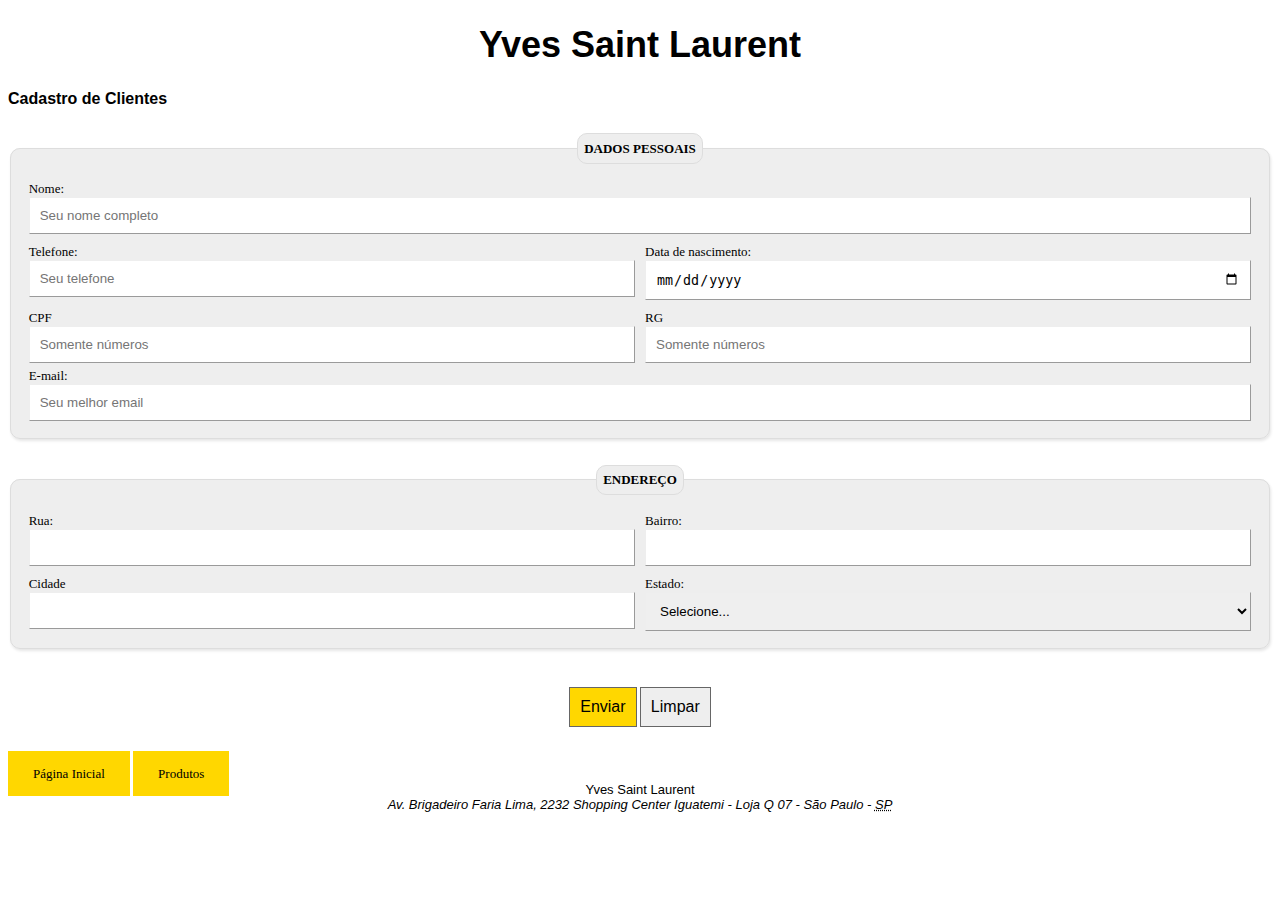
<file: cadastro.html>
<!DOCTYPE html>
<html lang="pt-br">
    <head>
        <meta charset="utf-8">
        <meta name="viewport" content="width=device-width, initial-scale 1.0">
        <title>Fidelidade de Cliente</title>
        <link rel="stylesheet" href="css/estilos.css">
        <link rel="stylesheet" href="css/styles_forms.css">
    </head>
    <body>
        <div id="corpo">
            <header>
                <h1>Yves Saint Laurent</h1>
            </header>
            <main>
                <h2>Cadastro de Clientes</h2>

                <form action="outra_pagina.html" method="GET">
                    <fieldset>
                        <legend>Dados Pessoais</legend>
                        <label>
                            Nome: <input type="text" name="txt_nome" placeholder="Seu nome completo" required />
                        </label>
                        <label class="label-50">
                            Telefone: <input type="number" name="txt_telefone" placeholder="Seu telefone" required />
                        </label>
                        <label class="label-50">
                            Data de nascimento: <input type="date" name="txt_data_nasc" required />
                        </label>
                        <label class="label-50">
                            CPF <input type="number" name="txt_cpf" placeholder="Somente números" required />
                        </label>
                        <label class="label-50">
                            RG <input type="number" name="txt_rg" placeholder="Somente números" required />
                        </label>
                        <label>
                            E-mail: <input type="email" name="txt_email" placeholder="Seu melhor email" required />
                        </label>
                    </fieldset>
                    <fieldset>
                        <legend>Endereço</legend>
                        <label class="label-50">
                            Rua: <input type="text" name="txt_rua" required />
                        </label>
                        <label class="label-50">
                            Bairro: <input type="text" name="txt_bairro" required />
                        </label>
                        <label class="label-50">
                            Cidade <input type="text" name="txt_cidade" required />
                        </label>
                        <label class="label-50">
                            Estado:
                            <select>
                                <option value=" ">Selecione...</option>
                                <option value="SP">São Paulo</option>
                                <option value="MG">Minas Gerais</option>
                                <option value="PR">Paraná</option>
                            </select>
                        </label>
                    </fieldset>
    
                    <p class="center">
                        <button type="submit" class="botao-enviar">Enviar</button>
                        <button type="reset">Limpar</button>
                    </p>
    
                </form>
                <a href="index.html">Página Inicial</a>
                <a href="produtos.html">Produtos</a>
            </main>
            <footer>
                Yves Saint Laurent
                <address>
                  Av. Brigadeiro Faria Lima, 2232 Shopping Center Iguatemi - Loja Q 07
                  - São Paulo - <abbr title="São Paulo - Brasil">SP</abbr>
                </address>
            </footer>
        </div>
    </body>

</html>
</file>
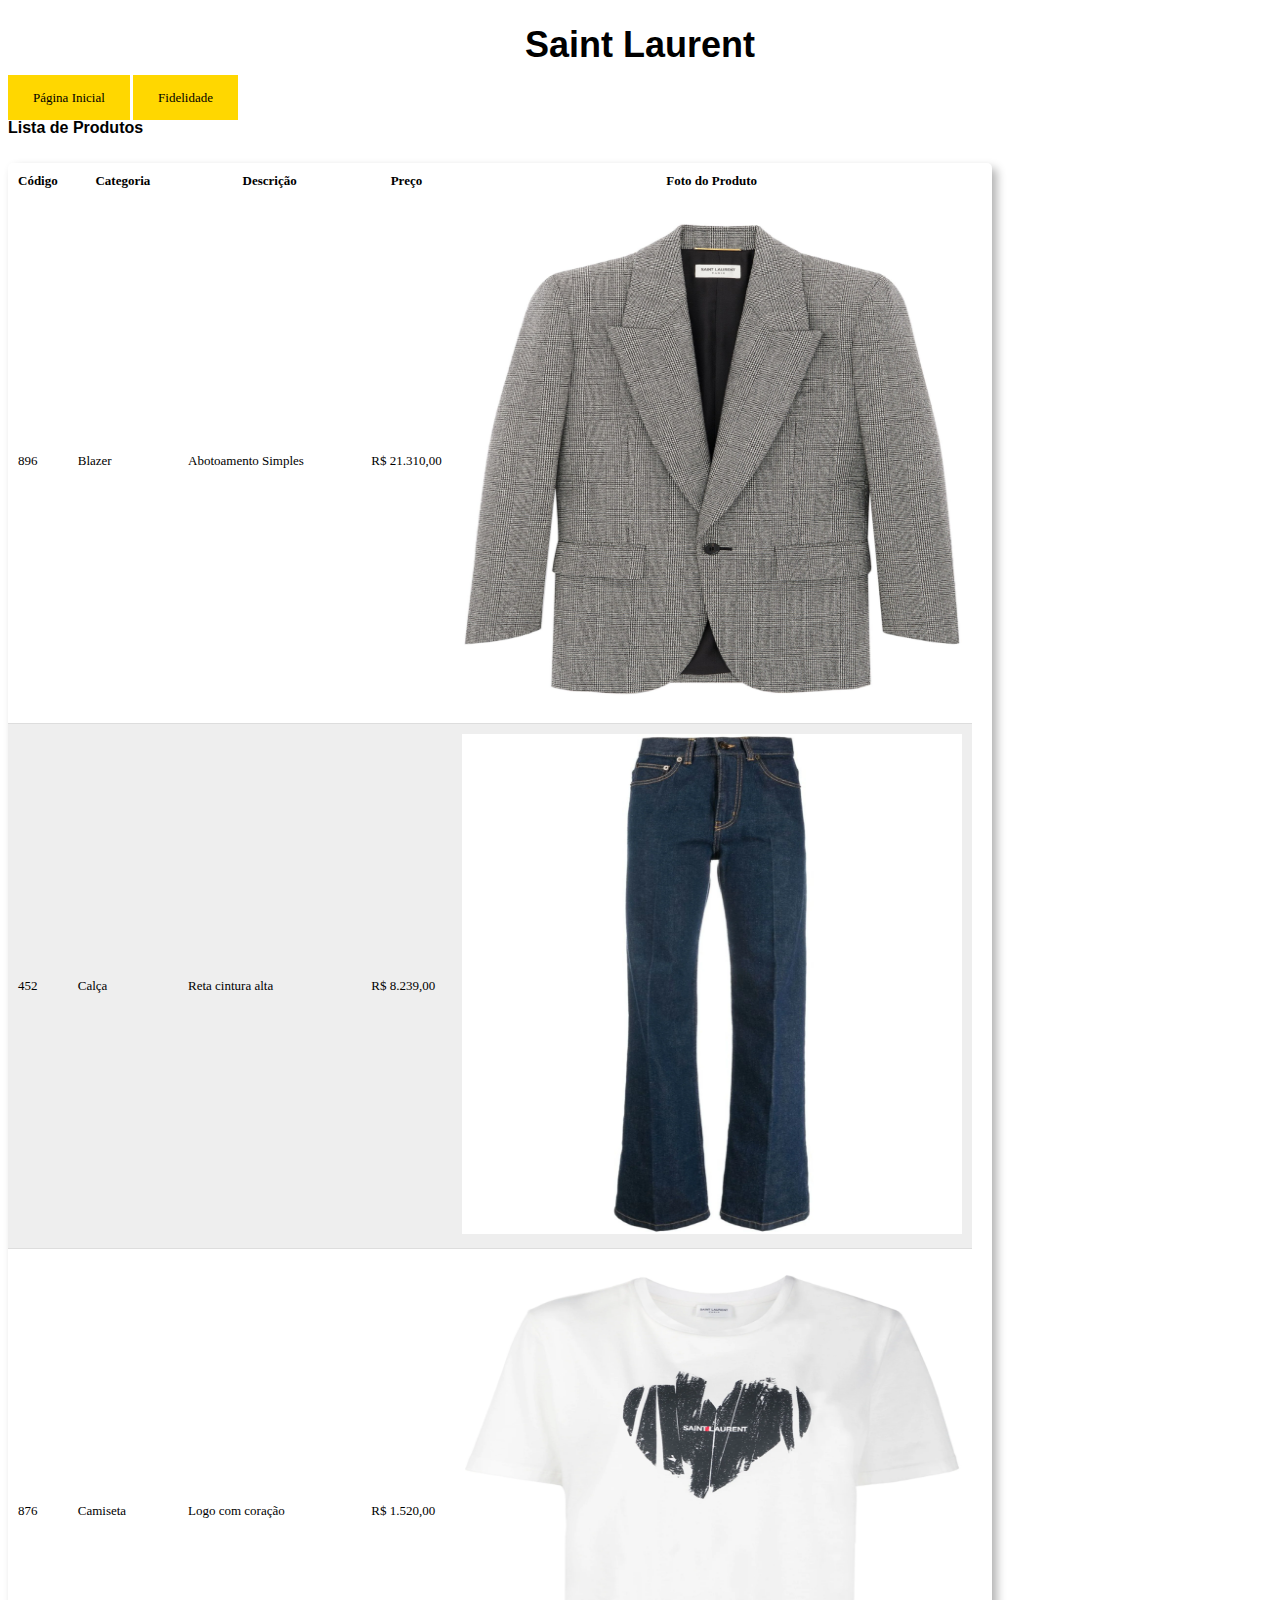
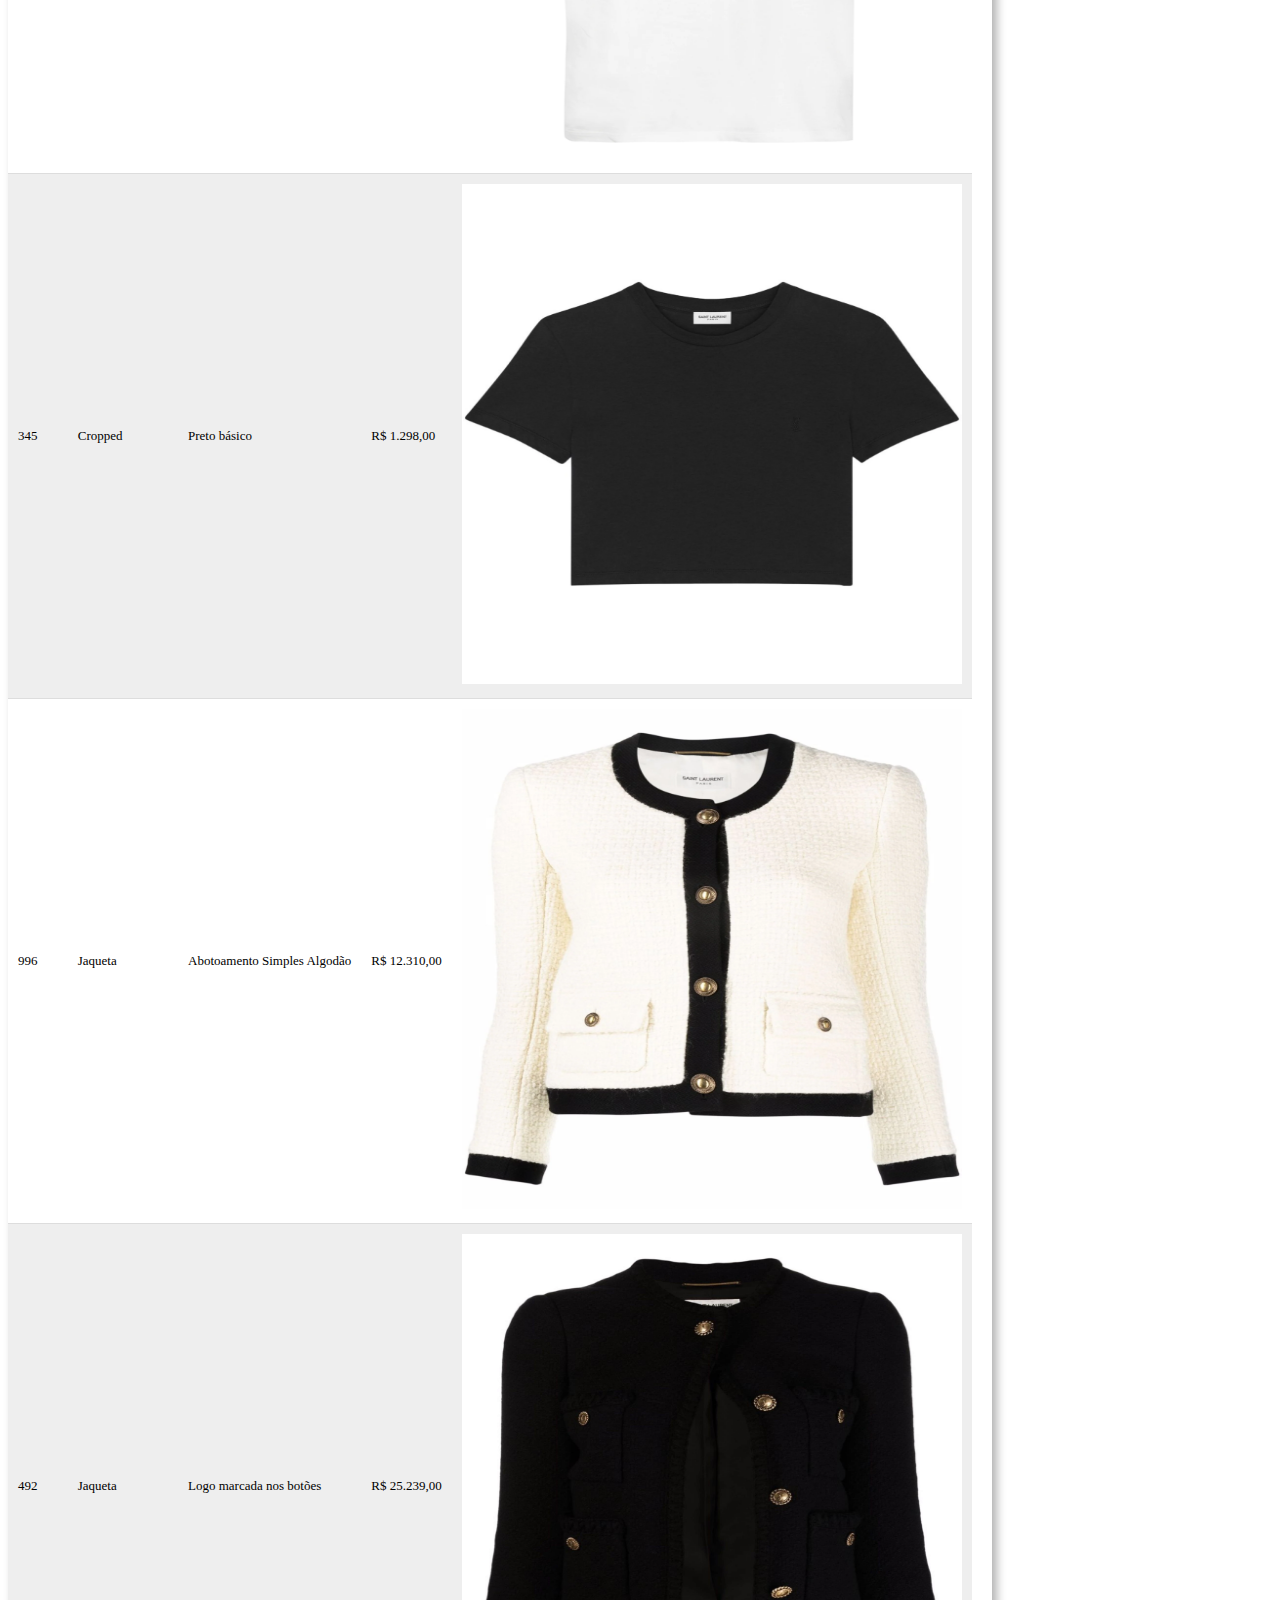
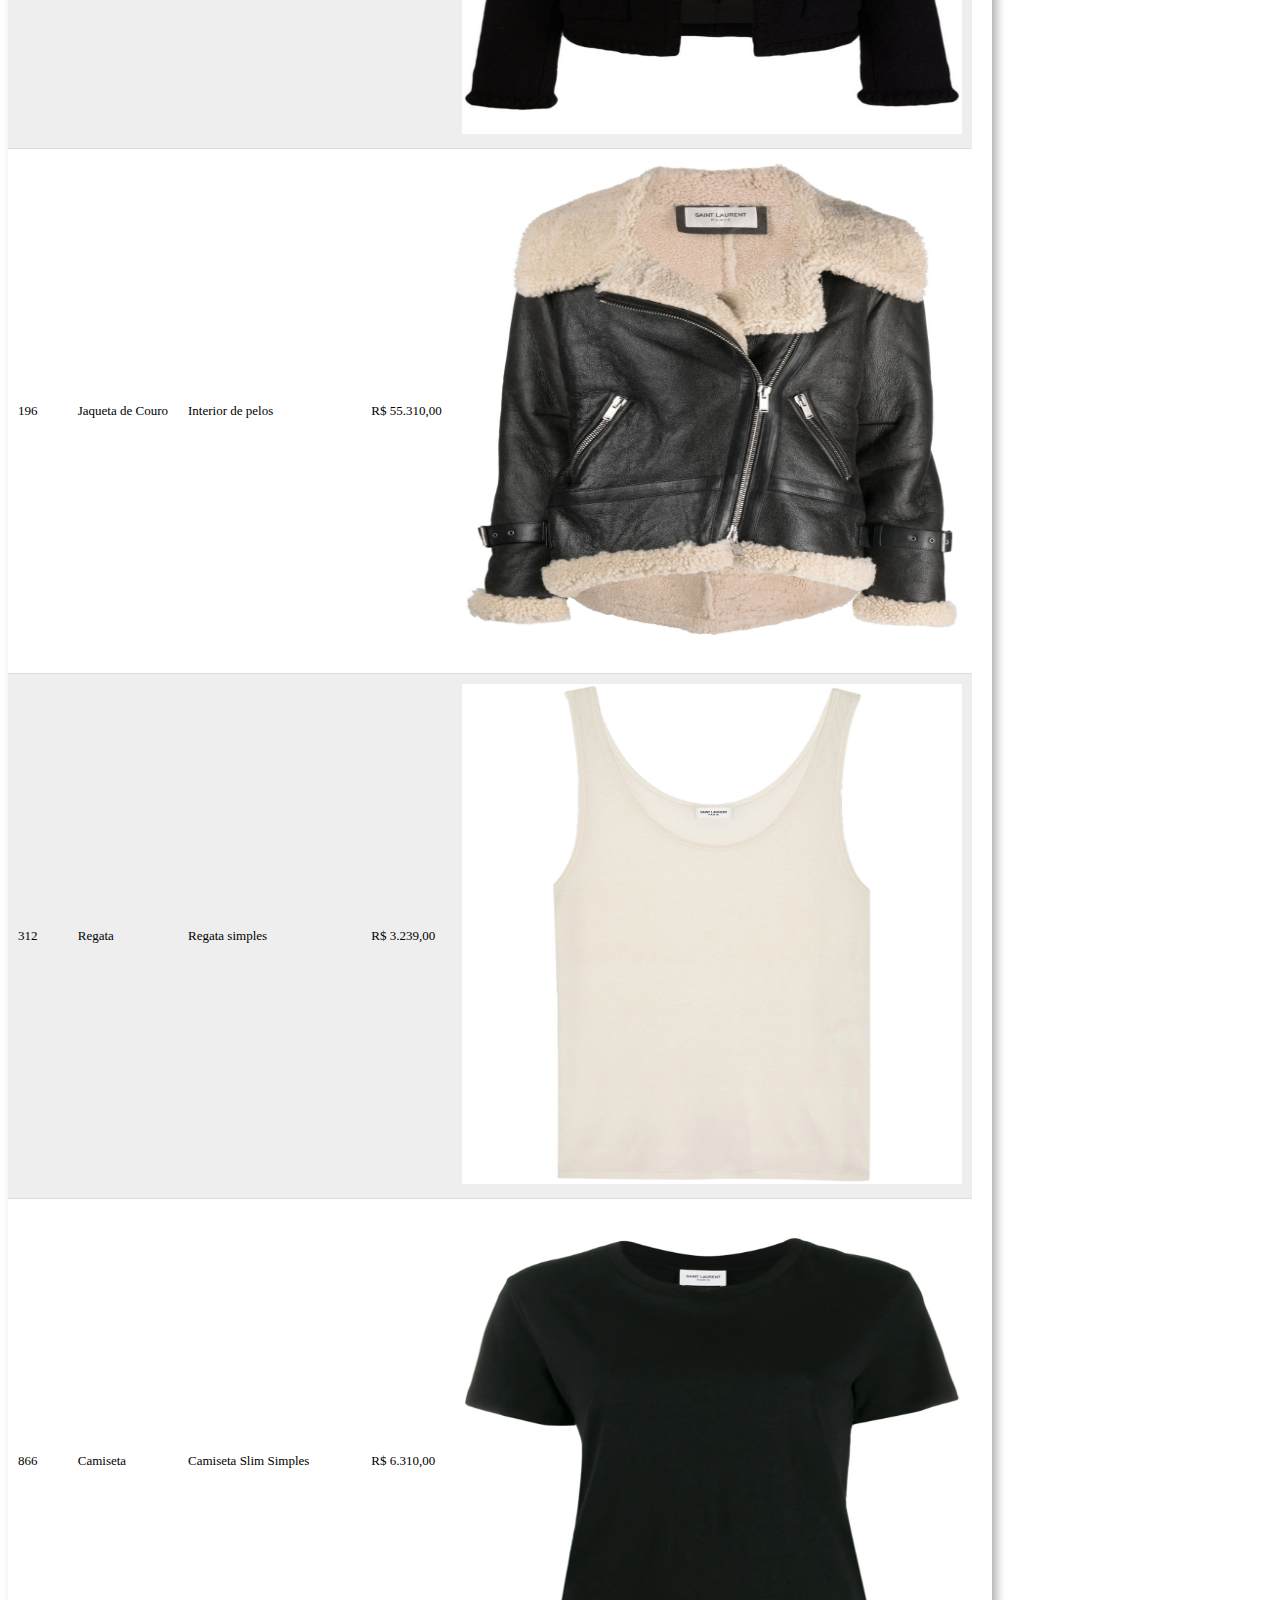
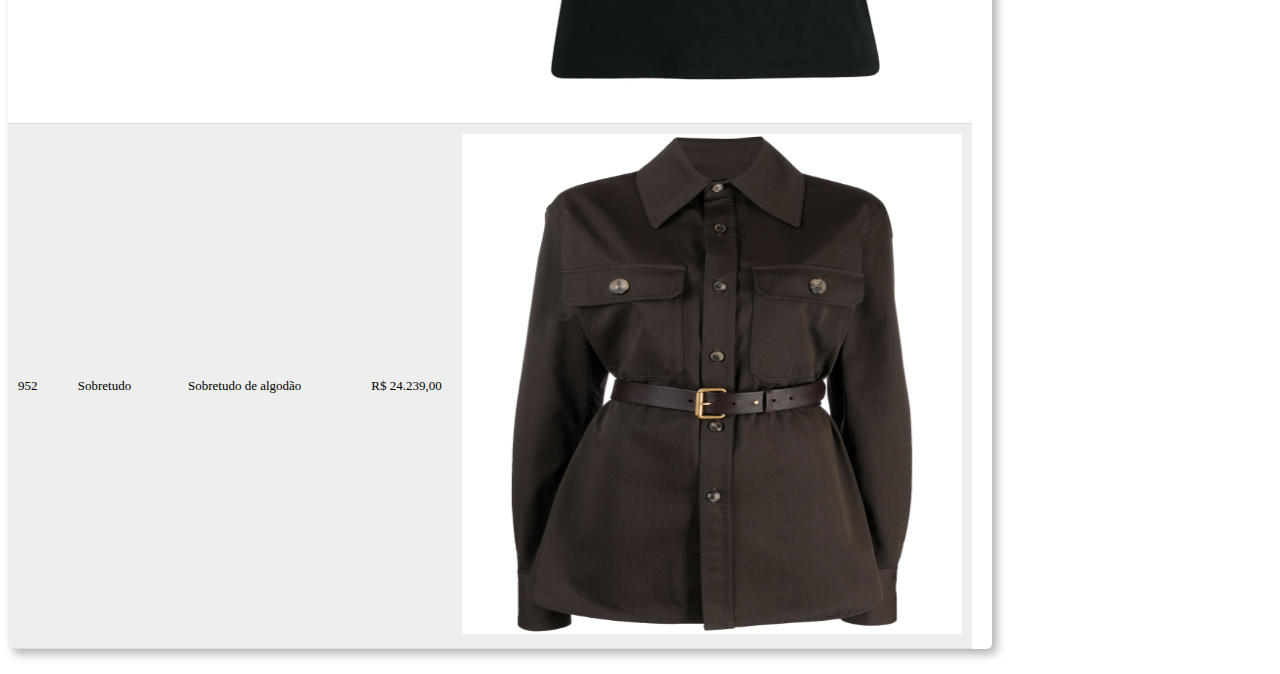
<file: produtos.html>
<!DOCTYPE html>
<html lang="pt-br">
<head>
    <meta charset="utf-8">
    <meta name="viewport" content="width=device-width, initial-scale=1.0">
    <title>Produtos</title>
    <link rel="stylesheet" href="css/estilos.css" />
    <link rel="stylesheet" href="css/estilos_tabela.css" />
</head>
<body>
    <div id="corpo">
        <header>
            <h1>Saint Laurent</h1>
        </header>
        <main>
            <a href="index.html">Página Inicial</a>
            <a href="cadastro.html">Fidelidade</a>
            <h2>Lista de Produtos</h2>
            <table>
                <thead>
                    <tr>
                        <th>Código</th>
                        <th>Categoria</th>
                        <th>Descrição</th>
                        <th>Preço</th>
                        <th>Foto do Produto</th>
                        <th></th>
                    </tr>
                </thead>
                <tbody>
                    <tr>
                        <td>896</td>
                        <td>Blazer</td>
                        <td>Abotoamento Simples</td>
                        <td>R$ 21.310,00</td>
                        <td><img src="img/blazer.jpg" width="500" height="500" alt="" /></td>
                    </tr>
                    <tr class="zebra"> 
                        <td>452</td>
                        <td>Calça</td>
                        <td>Reta cintura alta</td>
                        <td>R$ 8.239,00</td>
                        <td><img src="img/calca.jpg" width="500" height="500" alt="" /></td>
                    </tr>
                    <tr>
                        <td>876</td>
                        <td>Camiseta</td>
                        <td>Logo com coração</td>
                        <td>R$ 1.520,00</td>
                        <td><img src="img/coracaologo.jpg" width="500" height="500" alt="" /></td>
                    </tr>
                    <tr class="zebra"> 
                        <td>345</td>
                        <td>Cropped</td>
                        <td>Preto básico</td>
                        <td>R$ 1.298,00</td>
                        <td><img src="img/cropped.jpg" width="500" height="500" alt="" /></td>
                    </tr>                    
                        <td>996</td>
                        <td>Jaqueta</td>
                        <td>Abotoamento Simples Algodão</td>
                        <td>R$ 12.310,00</td>
                        <td><img src="img/jaqueta.jpg" width="500" height="500" alt="" /></td>
                    </tr>
                    <tr class="zebra"> 
                        <td>492</td>
                        <td>Jaqueta</td>
                        <td>Logo marcada nos botões</td>
                        <td>R$ 25.239,00</td>
                        <td><img src="img/jaquetabotao.jpg" width="500" height="500" alt="" /></td>
                    </tr>  
                    <tr>             
                        <td>196</td>
                        <td>Jaqueta de Couro</td>
                        <td>Interior de pelos</td>
                        <td>R$ 55.310,00</td>
                        <td><img src="img/jaquetacouro.jpg" width="500" height="500" alt="" /></td>

                    </tr>
                    <tr class="zebra"> 
                        <td>312</td>
                        <td>Regata</td>
                        <td>Regata simples</td>
                        <td>R$ 3.239,00</td>
                        <td><img src="img/regatabranca.jpg" width="500" height="500" alt="" /></td>
                    </tr>         
                     <tr>
                        <td>866</td>
                        <td>Camiseta</td>
                        <td>Camiseta Slim Simples</td>
                        <td>R$ 6.310,00</td>
                        <td><img src="img/slimpreta.jpg" width="500" height="500" alt="" /></td>
                    </tr>
                    <tr class="zebra"> 
                        <td>952</td>
                        <td>Sobretudo</td>
                        <td>Sobretudo de algodão</td>
                        <td>R$ 24.239,00</td>
                        <td><img src="img/sobretudo.jpg" width="500" height="500" alt="" /></td>
                    </tr>
</file>
<file: css/estilos.css>
header {
    font-family: 'Arial'; 
    text-align: center;
    font-size: large;
}

h2 {
    font-family: 'Arial';
    text-align: left;
    font-size: medium;
}

main {
    font-family: 'Georgia';
    font-size: small;
}

footer {
    font-family: 'Arial';
    font-size: small;
    text-align: center;
}

button {
    text-align: right;
}
</file>
<file: css/styles_forms.css>
fieldset{
    padding: 1%;
    border-radius: 10px;
    background: #eee;
    border: 1px solid #ddd;
    box-shadow: 1px 2px 3px rgba(0, 0, 0, .1);
    margin-top: 2%;
}

legend{
    text-align: center;
    text-transform: uppercase;
    font-weight: bold;
    background: #eee;
    padding: .5%;
    border: 1px solid #ddd;
    border-radius: 10px;
}

label, input, select{
    display: block; box-sizing: border-box;
}

label{
    padding: 5px;
}

input, select{
    width: 100%; border: 1px outset; padding: 10px; 
}

input:focus{
    background: lightskyblue; border: 1px solid gold; outline: none;
}

.label-50
{
    width: 50%; float: left;
}

.center
{
    text-align: center; padding: 2%;
}

button
{
    padding: 10px;
    cursor: pointer;
    font-size: 16px;
    background: #eee;
    border: 1px solid #666;
}

button:hover { background-color: #666; }
button:active { background-color: #666; }

.botao-enviar { background-color: gold; }


a{
    background-color: gold;
    color: black;
    padding: 15px 25px;
    text-decoration: none;
}
</file>
<file: css/estilos_tabela.css>
table {
    border-collapse: collapse;
    -webkit-border-radius: 5px;
    border-radius: 5px;
    overflow: hidden;
    margin: 2% 0 2% 0;
    box-shadow: 5px 5px 10px rgba(0, 0, 0, .3);
    cursor: default;
}

table head tr {
    background: #0000;
    color: #FFF;
    text-transform: uppercase;
    text-align: left;
    padding: 2%;
}

table tbody td, table thead th { padding: 10px; }

table tbody td { border-bottom: 1px solid #ddd; }

table tbody tr:hover {
    background-color: yellow; cursor: crosshair;
}

.zebra { background: #EEE; }

a{
    background-color: gold;
    color: black;
    padding: 15px 25px;
    text-decoration: none;
}
</file>
